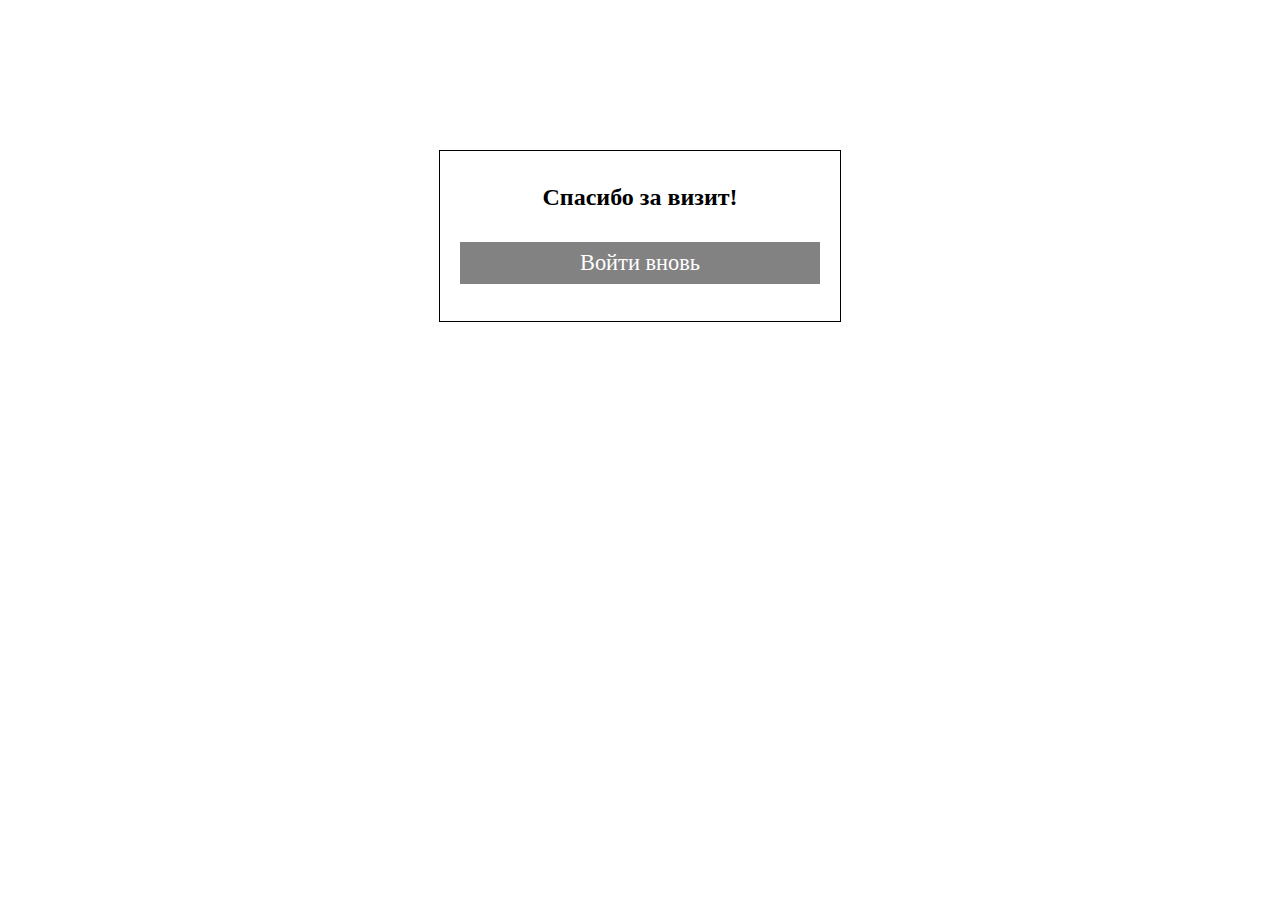
<file: templates/logout.html>
<!DOCTYPE HTML>
<html>
<head>
<style type="text/css">
#wrap
{
padding:10px;
height:150px;
border-style:solid;
border-width:1px;
margin-left:auto;
margin-right:auto;
margin-top:150px;
width:30%;
}
#tbl1
{
width:100%;
}
#lnk
{
border-style:solid;
border-width:8px;
border-color:white;
background-color:#828282;
padding:8px;
text-align:center;
}
#txt
{
text-align:center;
}
a
{
font-family:"Impact" !important;
font-size:1.4em;
}
a:link 
{
text-decoration:none;
color:white;
outline-style:none;
border-style:none;
}

a:visited
{
text-decoration:none;
color:white;
outline-style:none;
border-style:none;
}

a:hover 
{
text-decoration:none;
color:#cbc94a;
outline-style:none;
border-style:none;
}

a:active 
{
text-decoration:none;
color:white;
outline-style:none;
border-style:none;
</style>
</head>
<body>
<div id="wrap">
<table id="tbl1">
<tr>
<td id="txt"><h2>Спасибо за визит!</h2></td>
</tr>
<tr>
<td id="lnk"><a href="/">Войти вновь</a></td>
</tr>
</table>
</div>
</body>
</html>
</file>
